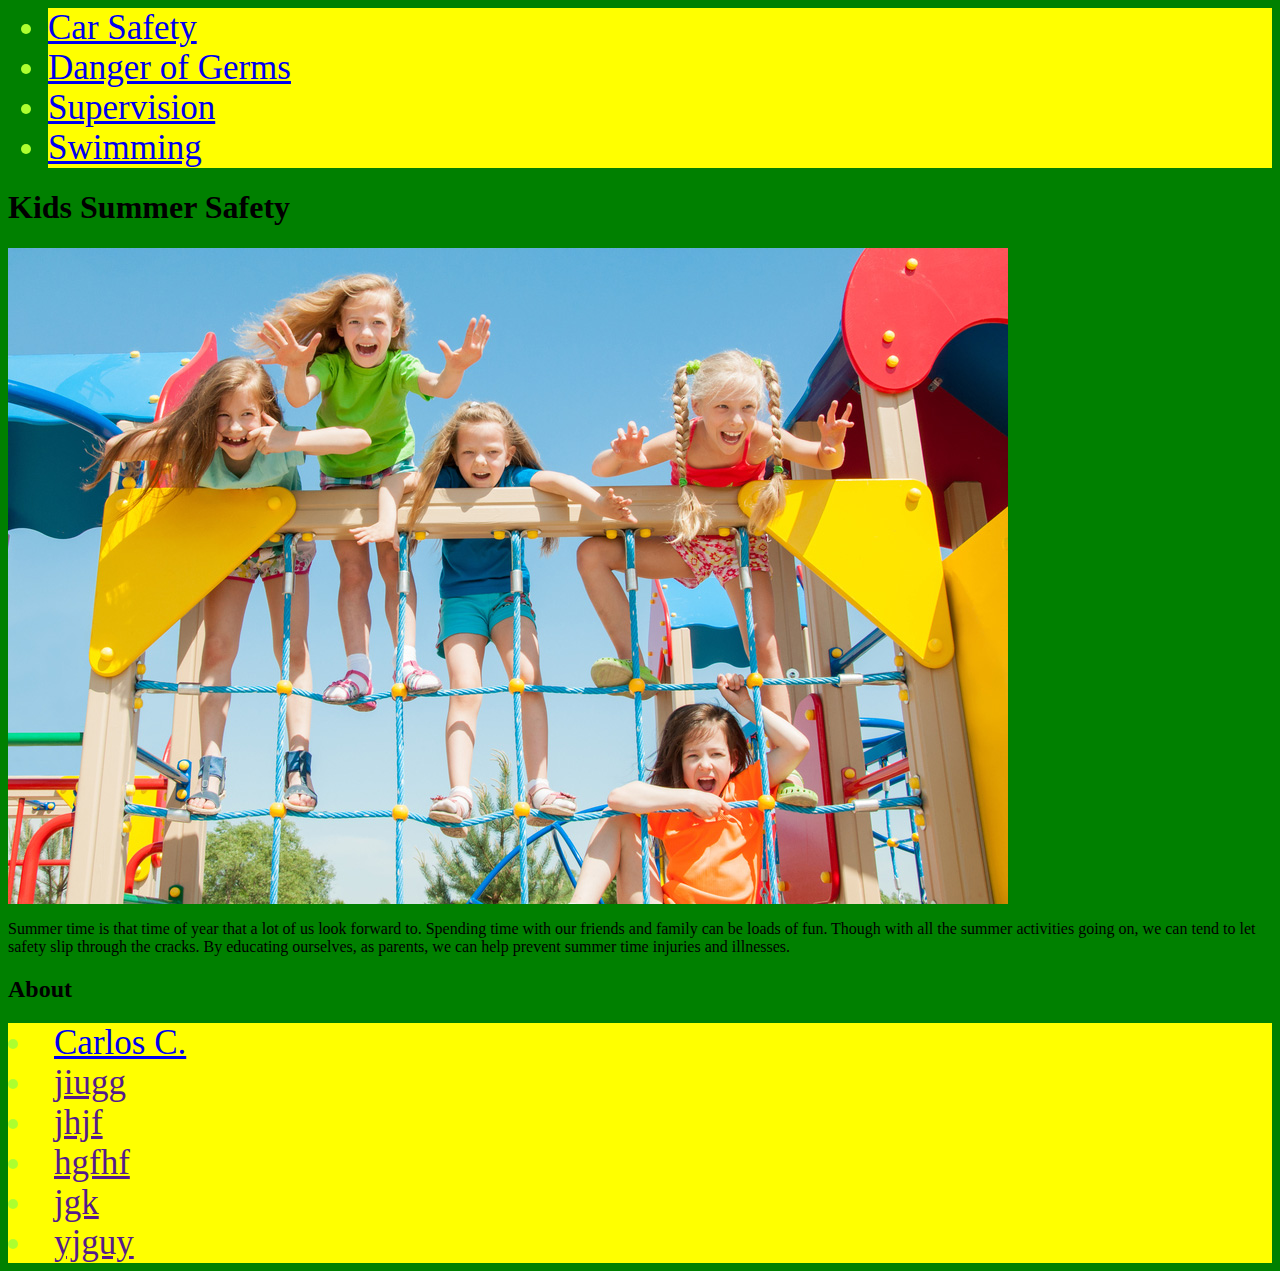
<file: index.html>
<html>
    <head>
        <link rel="stylesheet" type="text/css" href="styles.css">
    </head>
    <body>
        <nav> 
            <ul id="links">
                <li class="kid"><a href="carsafty.html">Car Safety</a></li>
                <li class="kid"><a href="Danger of Germs.html">Danger of Germs</a></li>
                <li class="kid"><a href="supervision.html">Supervision</a></li>
                <li class="kid"><a href="Swimming.html">Swimming</a></li>
                <!--<li class="kid"><a href="">jsjss</a></li>-->
            </ul>
        
        </nav>
            <header>
                <h1 id="title">Kids Summer Safety</h1>
            </header>
        <section>
            <img id="kidsplaying"src="kids.jpg">

            <p id="summary"> Summer time is that time of year that a lot of us look forward to.
                Spending time with our friends and family can be loads of fun. Though with all the summer
                activities going on, we can tend to let safety slip through the cracks.
                By educating ourselves, as parents, we can help prevent summer time
                injuries and illnesses.
            </p>
        </section>

    <aside>
        <h2 id="About">About</h2>
        <li class="personal"><a href="myself.html">Carlos C.</a></li>
        <li class="personal"><a href="">jiugg</a></li>
        <li class="personal"><a href="">jhjf</a></li>
        <li class="personal"><a href="">hgfhf</a></li>
        <li class="personal"><a href="">jgk</a></li>
        <li class="personal"><a href="">yjguy</a></li>
    </aside>
        <footer></footer>

    </body>
</html>
</file>
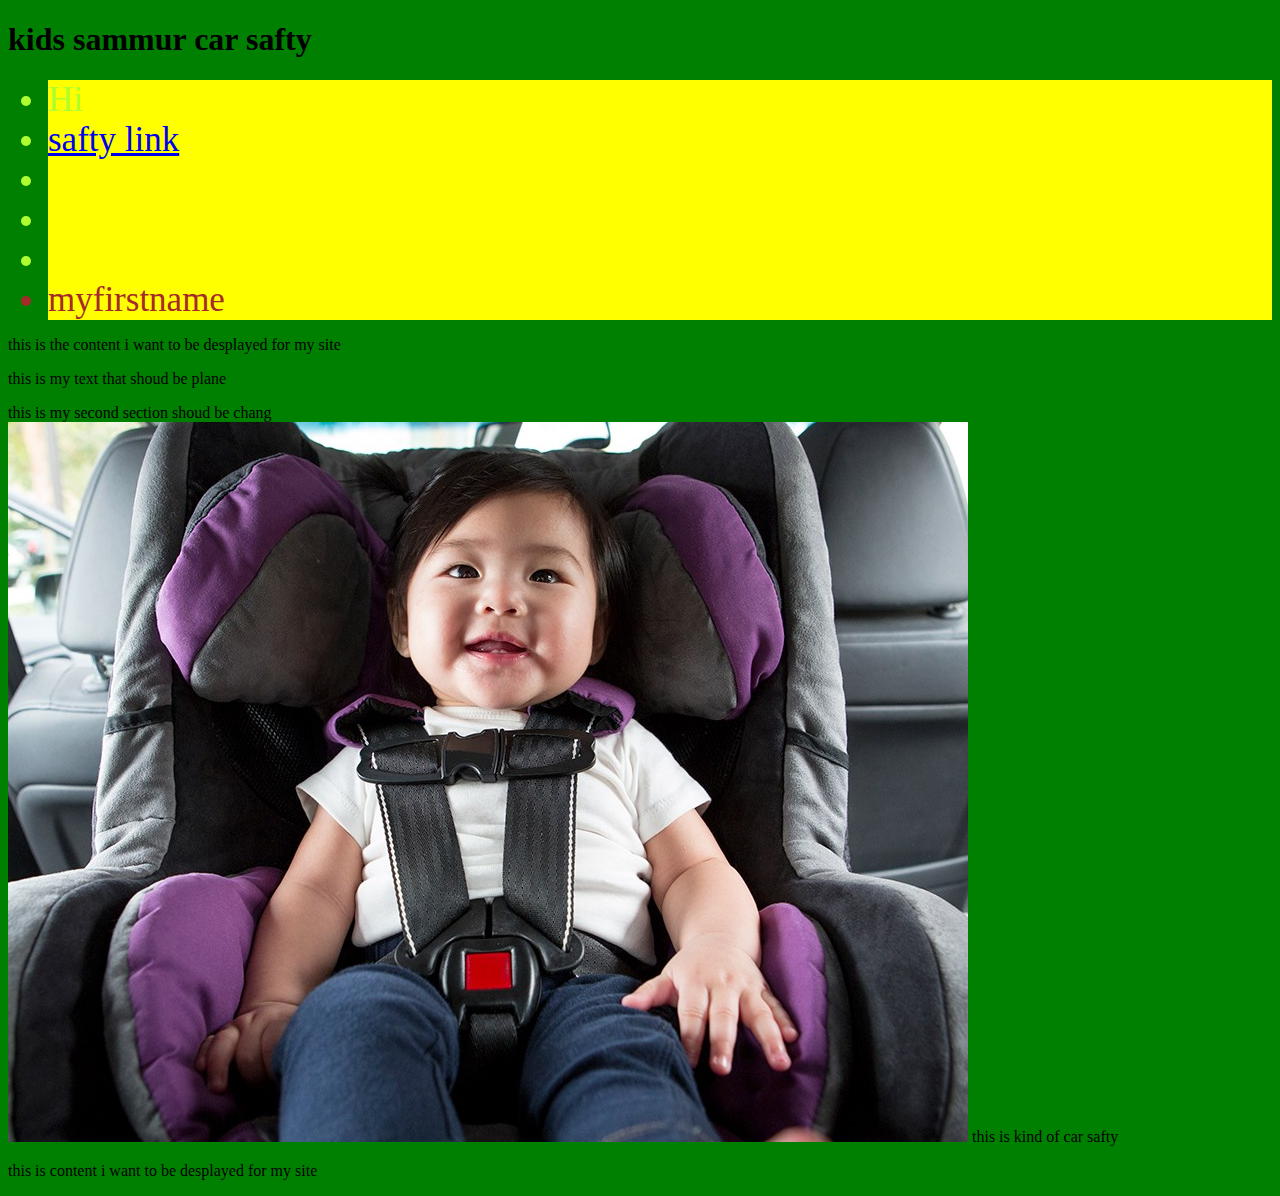
<file: carsafty.html>
<!DOCTYPE html>
<html>
<head>

<link rel="stylesheet" href="styles.css">
</head>


<body>
    <header>
    <h1> kids sammur car safty  </h1>   
 </header>
 <nav>
    <ul> 
        <li>Hi</li>
        <li > <a href="ann">safty link </a ></li>
        <li ></li> </li> <a href="taylor"> </a><li>
        <li> <a href="carlos "> </a></li>
        <li id="hiwot">myfirstname <a href="hiwot"> </a> </li>
    </ul>
</nav>
<section>
    <p class=" myclass">this is the content i want to be desplayed for my site</p>
    <p> this is my text that shoud be plane <p>
    </p class="myclass">this is my second section shoud be chang
</section>
<section>
    <img src="car-seat-safety.jpg" >  this is kind of car safty
    <p>this is content i want to be desplayed for my site </p>

</section>
<footer>

</footer>
    
</body>
</html>
</file>
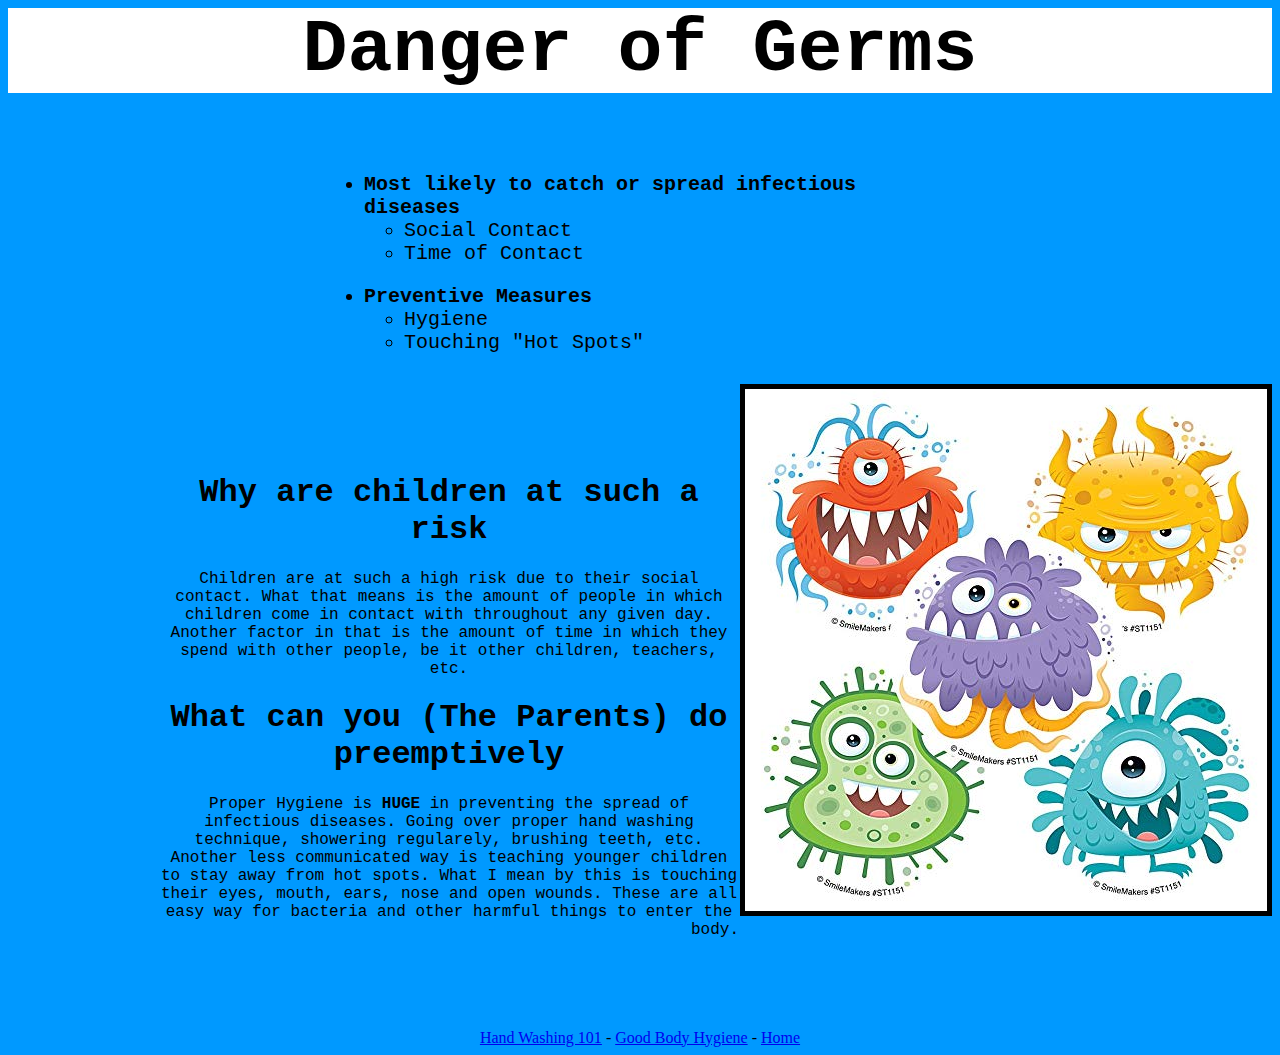
<file: Danger of Germs.html>
<html>
<Head>
    <link rel="stylesheet" type="text/css" href="TylerCSS.css">
</Head>

<body>
    <header>
        <h1 id=title>Danger of Germs</h1>
    </header>
    <section id=introlist>
        <ul>
            <li class=topbullets><b>Most likely to catch or spread infectious diseases</b></li>
        <ul>
            <li>Social Contact</li>
            <li>Time of Contact</li>
        </ul>
        </ul>

        <ul>
            <li class=topbullets><b>Preventive Measures</b></li>
        <ul>
            <li>Hygiene</li>
            <li>Touching "Hot Spots"</li>
        </ul>
        </ul>
    </section>
    <section id=side>

    </section>
    <section id=germpic>
        <img src="germs.jpg">
    </section>
    <article class=article>
        <h1>Why are children at such a risk</h1>
        <a>Children are at such a high risk due to their social contact. What that means is the amount of people in which children come in contact with throughout any given day.  Another factor in that is the amount of time in which they spend with other people, be it other children, teachers, etc.</a>
        <h1>What can you (The Parents) do preemptively</h1>
        <a>Proper Hygiene is <strong>HUGE</strong> in preventing the spread of infectious diseases.  Going over proper hand washing technique, showering regularely, brushing teeth, etc. Another less communicated way is teaching younger children to stay away from hot spots. What I mean by this is touching their eyes, mouth, ears, nose and open wounds.  These are all easy way for bacteria and other harmful things to enter the body. </a>
    </article>
    <footer id=handwash>
        <a href="https://allinahealth.org/health-conditions-and-treatments/hand-washing/">Hand Washing 101</a>
        <a>-</a>
        <a href="https://everydayhealth.com/healthy-living/guide-to-good-hygiene.aspx">Good Body Hygiene</a>
        <a>-</a>
        <a href="index.html">Home</a>
    </footer>
</body>

</html>
</file>
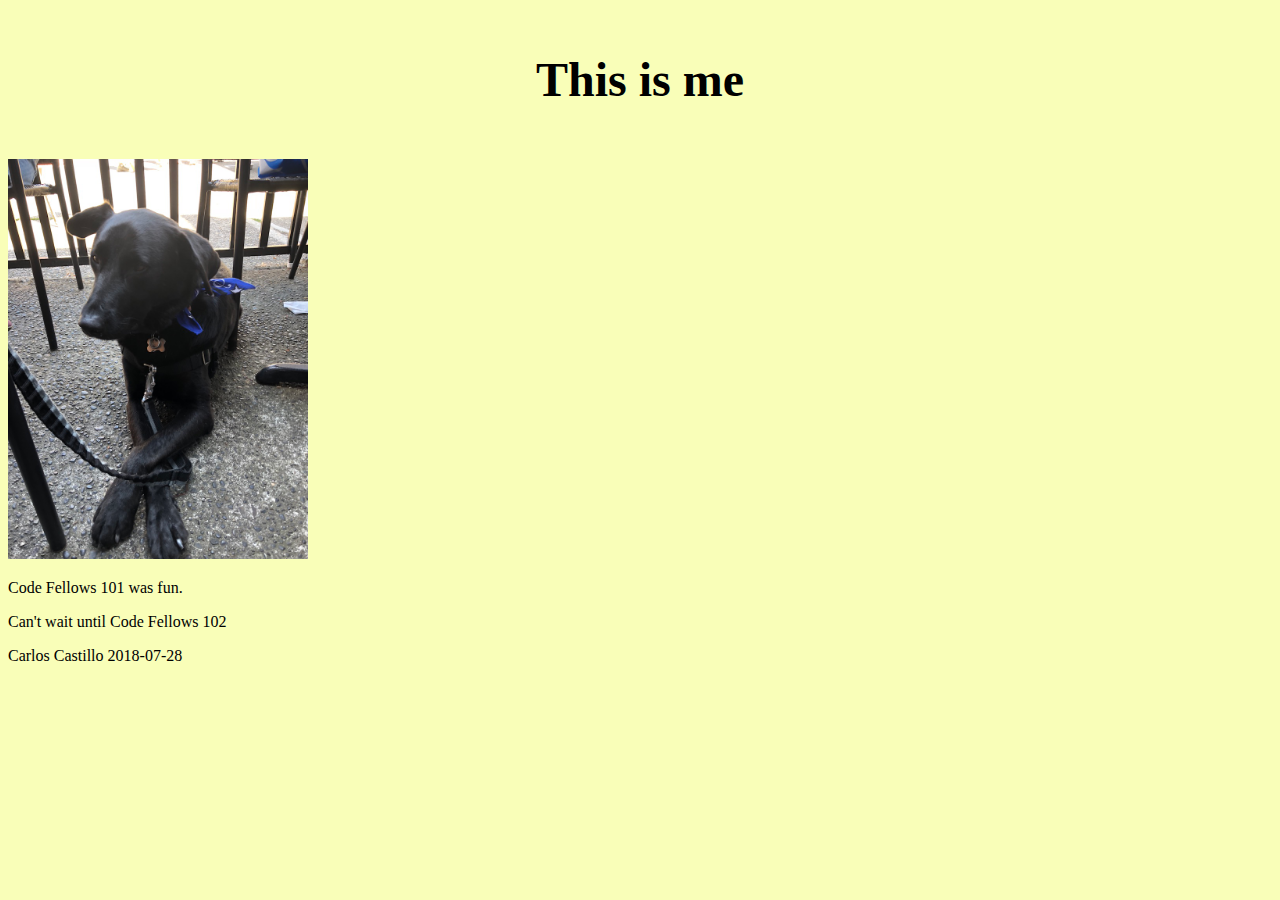
<file: myself.html>
<!DOCTYPE html>
<html>
<head>
    <meta charset="utf-8" />
    <meta http-equiv="X-UA-Compatible" content="IE=edge">
    <title>Parental Supervision</title>
    <meta name="viewport" content="width=device-width, initial-scale=1">
    <link rel="stylesheet" type="text/css" media="screen" href="style.css" />
</head>
<body>
    <title>Carlos!</title>
    <h1>This is me</h1>
    <img id="Carlos" src="UNADJUSTEDNONRAW_thumb_23c6.jpg">
    <p>Code Fellows 101 was fun.</p>
    <p>Can't wait until Code Fellows 102</p>
</body>

    <footer>
            Carlos Castillo 2018-07-28
    </footer>
    
</body>
</html>
</file>
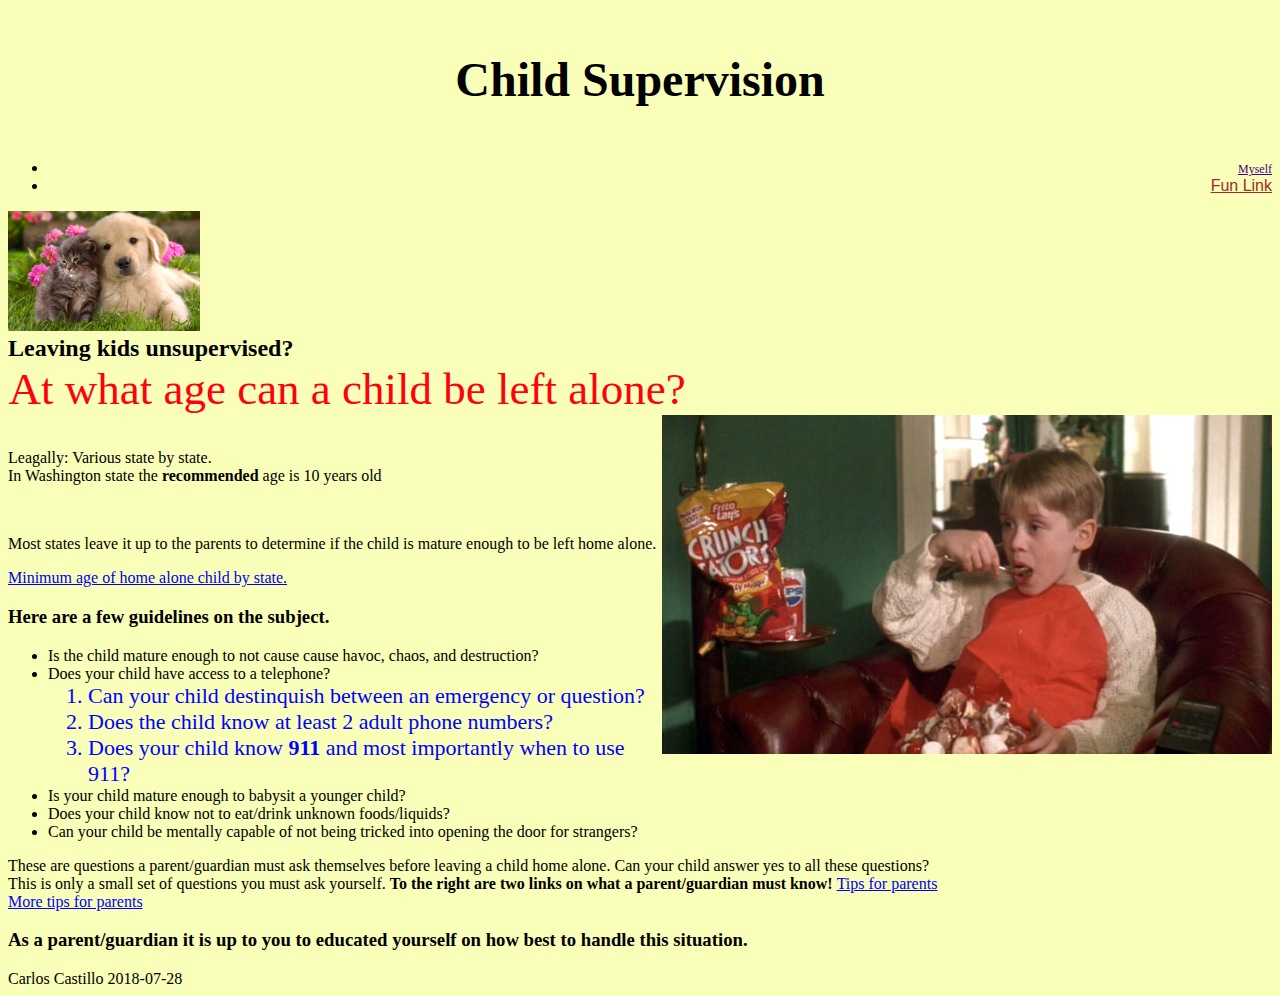
<file: supervision.html>
<!DOCTYPE html>
<html>
<head>
    <meta charset="utf-8" />
    <meta http-equiv="X-UA-Compatible" content="IE=edge">
    <title>Parental Supervision</title>
    <meta name="viewport" content="width=device-width, initial-scale=1">
    <link rel="stylesheet" type="text/css" media="screen" href="carlos.css" />
</head>
<body>
    <header Child supervision>
        <h1>Child Supervision</h1>
    </header>
    <nav id="both">
        <ul>
            <li><a id="myself" href="myself.html">Myself</a> </li>
            <li><a id="DOG" href="IMG_Dog.jpg">Fun Link</a> </li>
        </ul>
    </nav>
    <section>
        <img id="catdog" src="Cat.jpg"> <br /> </div>
    </section>
    <h2 id="leaving"><b>Leaving kids unsupervised?</b></h2>
    <p class="myclass">At what age can a child be left alone?</p>
    <img id="junk" src="EatJunk.jpg"> <br />
    <p>Leagally: Various state by state.  <br /> 
        In Washington state the <strong>recommended</strong> age is 10 years old</p><br />
    <p> Most states leave it up to the parents to determine if the child is mature enough to be left home alone.</p>
    <a href="http://www.latchkey-kids.com/latchkey-kids-age-limits.htm">Minimum age of home alone child by state.</a>
    <h3> Here are a few guidelines on the subject.</h3>
        <ul>
            <li>Is the child mature enough to not cause cause havoc, chaos, and destruction?</li>
            <li>Does your child have access to a telephone?</li>
            <ol>
                <li class="twoclass">Can your child destinquish between an emergency or question?</li>
                <li class="twoclass">Does the child know at least 2 adult phone numbers?</li>
                <li class="twoclass">Does your child know <strong>911</strong> and most importantly when to use 911?</li>
            </ol>
            <li>Is your child mature enough to babysit a younger child?</li>
            <li>Does your child know not to eat/drink unknown foods/liquids?</li>
            <li>Can your child be mentally capable of not being tricked into opening the door for strangers?</li>
        </ul>
        
    <p>These are questions a parent/guardian must ask themselves before leaving a child home alone.
        Can your child answer yes to all these questions? <br />
        This is only a small set of questions you must ask yourself.
        <b>To the right are two links on what a parent/guardian must know!</b>
        <a id="tips" href="https://www.huffingtonpost.com/lynn-perkins/tips-for-leaving-kids-home-alone-without-going-crazy-with-worry_b_7283958.html">Tips for parents</a> <br />
        <a id="tips" href="https://www.washingtonpost.com/lifestyle/on-parenting/when-is-it-safe-to-start-leaving-kids-home-alone/2017/08/28/a86390c0-7891-11e7-8839-ec48ec4cae25_story.html?noredirect=on&utm_term=.8f6e98e88282">More tips for parents</a>
    </p>
    <h3>As a parent/guardian it is up to you to educated yourself on how best to handle this situation.</h3>

    <footer>
            Carlos Castillo 2018-07-28
    </footer>
    
</body>
</html>
</file>
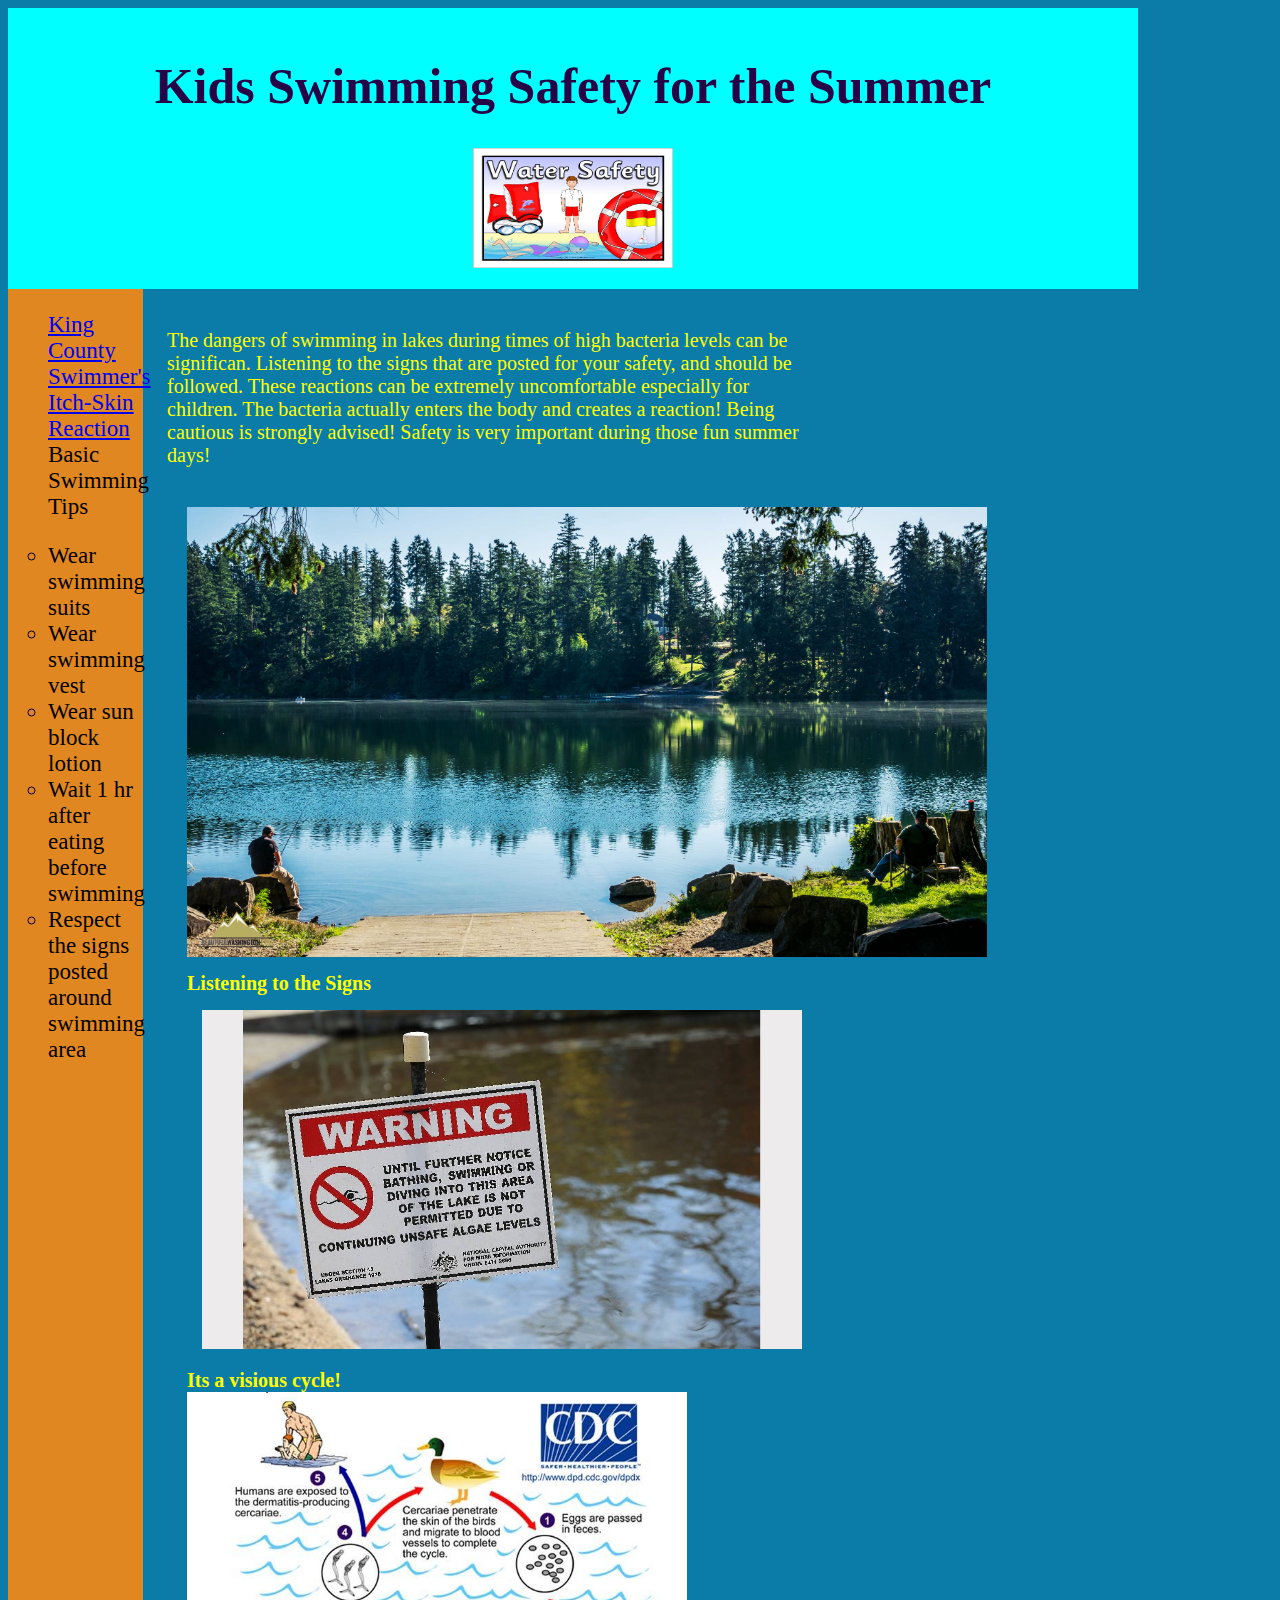
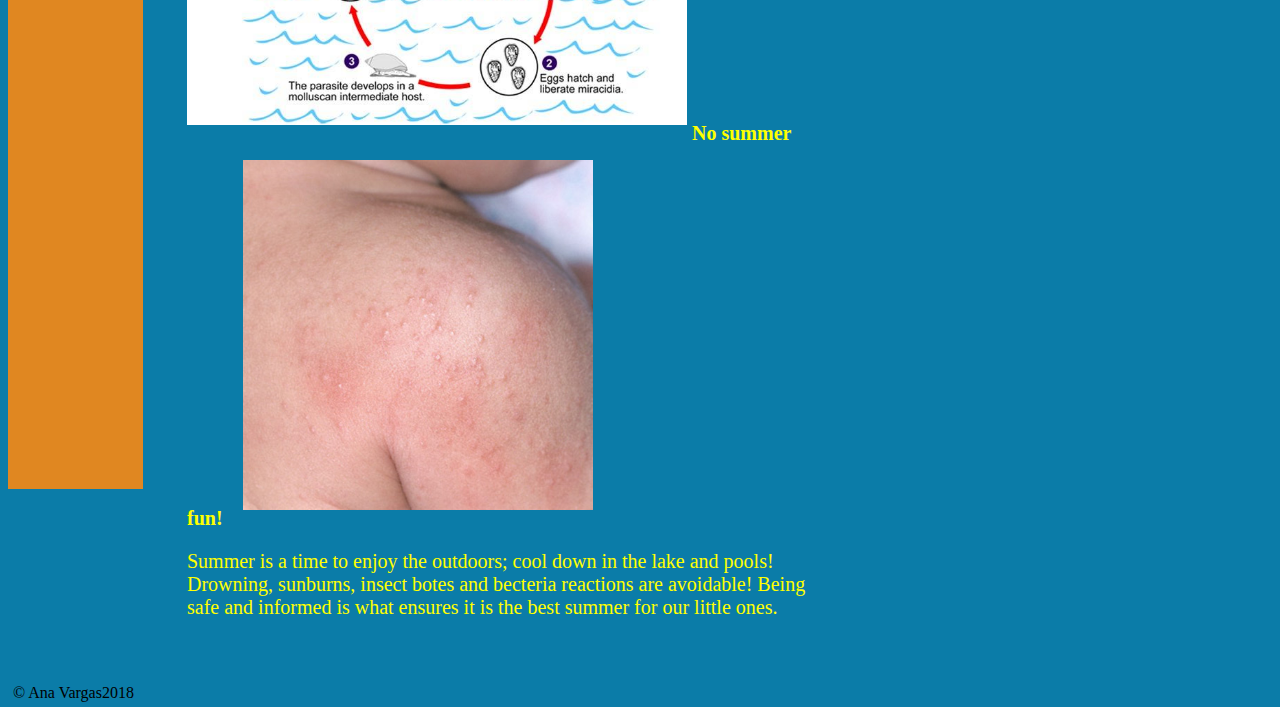
<file: Swimming.html>
<!DOCTYPE html>
<html>
    <head>
        <link REL="StyleSheet" TYPE="text/css" HREF="swimming.css">
    </head>

    <body>

        <header>
            <h1>Kids Swimming Safety for the Summer </h1>
            <img id="water" src="water.jpg">
        </header>

        <nav>
                <ul>
                
                        <li><a href="https://www.kingcounty.gov/services/environment/water-and-land/lakes/facts/bacteria.aspx">King County</a></li>
                        <li><a href="https://www.cdc.gov/parasites/swimmersitch/faqs.html">Swimmer's Itch-Skin Reaction</a></li>
                        <li><a href="https://momlovesbest.com/health/swimming"></a>Basic Swimming Tips</a></li>

                </ul>
                <ul id="list">

                        <li>Wear swimming suits</li>
                        <li>Wear swimming vest</li>
                        <li>Wear sun block lotion</li>
                        <li>Wait 1 hr after eating before swimming</li>
                        <li>Respect the signs posted around swimming area</li>
                    </ul>
        </nav>

        <section>
                <p>The dangers of swimming in lakes during times of high bacteria levels can be significan.
                        Listening to the signs that are posted for your safety, and should be followed.
                        These reactions can be extremely uncomfortable especially for children. The bacteria actually enters the body and creates a reaction!
                        Being cautious is strongly advised!
                        Safety is very important during those fun summer days!</p>
                
        
        
                <section>
                    <img id="lake" src="lake.jpg">
                    <strong>Listening to the Signs</strong>
                    <img id="warning" src="warning.jpg">
                    <strong>Its a visious cycle!</strong>
                    <img id="cycle" src="cycle.jpg">
                    <strong>No summer fun!</strong>
                    <img id="skin" src="skin.jpg">

                    <p>
                        Summer is a time to enjoy the outdoors; cool down in the lake and pools! 
                        Drowning, sunburns, insect botes and becteria reactions are avoidable!
                        Being safe and informed is what ensures it is the best summer for our little ones.

                    </p>
        
        
                </section>
        </section>

        <footer>
        &#169; Ana Vargas2018
        </footer>

    </body>
</html>
</file>
<file: styles.css>
html
{
    background-color: green;
}

li 
{
    font-size: 35px;  
color: greenyellow
}
.myclass { 
    color: black
    
}
#hiwot
{
   color: brown
}
.secondclass{
    color: bisque
}

li
{
    background-color: yellow;
}
#p{
  font-size: 40px ; 
}
img{
    
}
</file>
<file: TylerCSS.css>
html{background: rgb(0, 153, 255);
}

#title{
    text-align: center;
    font-size: 75px;
    background-color: white;
    font-family: "Courier New", Times, serif;
}

#introlist{
    margin: auto;
    width: 50%;
    font-size: 20;
    padding: 10px;
    font-family: "courier new", times, serif;
}

#germpic{
    margin: auto;
    width: auto;
    float: right;
    border: 5px solid black; 
}

.article{
    margin-left: 150px;
    margin-top: 90px;
    text-align: center;
    vertical-align: middle;
    font-family: 'courier new', times, serif;    
}

#handwash{
    margin-top: 90px;
    text-align: center;
    vertical-align: bottom;
}

#side{
    
}
</file>
<file: style.css>
html{
    background-color: rgba(246, 254, 156, 0.714)
}
#myself{color: indigo;
        font-size: 12px;
        text-align: right;}
#DOG{color: brown;
    font-size: medium;
    font: status-bar;
    text-align: center;}
#leaving{color: black;
margin: 0px;}
#both{text-align: right;}
.myclass{
    color: rgb(255, 0, 13);
    font-size: 45px;
    font-style: bold;
    margin: 0.5px;
    border-top: 0px;
        }
.twoclass{
    color: blue;
    font-size: 22px;
}
div{
    height: 10px;
    background-color: antiquewhite;
}
#catdog{
    height: 120px;
}
#junk{float: right;
    }
#Carlos{height: 400px;}
#tips{color: blue;
font-variant-east-asian: ruby;}
h1{border-block-start-width: thick;
    font-display: block;
    background-origin: padding-box;
    background-blend-mode: darken;
    text-decoration-color: sienna;
    text-size-adjust: large;
    text-align: center;
    padding: 20px;
    font-size: xxx-large;
    background-position-x: center;
    border-bottom-color: brown;
    box-shadow: rgba(40, 3, 205, 0.714)
}
</file>
<file: carlos.css>
html{
    background-color: rgba(246, 254, 156, 0.714)
}
#myself{color: indigo;
        font-size: 12px;
        text-align: right;}
#DOG{color: brown;
    font-size: medium;
    font: status-bar;
    text-align: center;}
#leaving{color: black;
margin: 0px;}
#both{text-align: right;}
.myclass{
    color: rgb(255, 0, 13);
    font-size: 45px;
    font-style: bold;
    margin: 0.5px;
    border-top: 0px;
        }
.twoclass{
    color: blue;
    font-size: 22px;
}
div{
    height: 10px;
    background-color: antiquewhite;
}
#catdog{
    height: 120px;
}
#junk{float: right;
    }
#Carlos{height: 400px;}
#tips{color: blue;
font-variant-east-asian: ruby;}
h1{border-block-start-width: thick;
    font-display: block;
    background-origin: padding-box;
    background-blend-mode: darken;
    text-decoration-color: sienna;
    text-size-adjust: large;
    text-align: center;
    padding: 20px;
    font-size: xxx-large;
    background-position-x: center;
    border-bottom-color: brown;
    box-shadow: rgba(40, 3, 205, 0.714)
}
</file>
<file: swimming.css>
/* Note to students: Some properties are given to you to fill out,
others you can modify as they stand, and if you have time,
there are definitely some properties you should add! */

html {
  height: 100%;
  background-color: rgb(11, 124, 168) 
}

body {
  height: 100%;
}

header {
  padding: 15px;
  display: block;
  width: 1100px;
  color:rgb(38, 4, 70);
  background-color: aqua;
  text-align: center;
  font-size:25px;
  display: block;
  text-align:center;
}

nav {
  line-height:;
  background-color:rgb(224, 135, 33);
  width:150px;
  display: inline-block;
  vertical-align: top;
  display: block;
  width: 135px;
  height: 1800px;
  display: inline-block;
  font-size: 23px;
}

nav ul {
  list-style-type: none;
}
#list{
  list-style-type: circle;
}

a {
    color: ;
}

section {
  width: 516px;
  display: inline-block;
  color: yellow;
  display:inline-block;
  padding: 20px;
  width:640px;
  font-size: 20px;
}

aside {
  width: 125px;
  display: inline-block;
  vertical-align: top;
  background-color:;
  font-size: ;
}

aside ul {
  list-style-type: none;
}

footer {
  width: 790px;
  background-color:;
  text-align:;
  padding:5px;
  display: block;
}


#lake{
  margin-bottom: 10px;
  width:800px;
}

#warning{
  width:600px;
  margin-bottom: 15px;
  margin:15px
}

#cycle{
  margin-bottom: 15px;
  width: 500px;

}

#skin{
  margin:15px;
  width:350px;
}

#water{
  width:200px;
  height:120px;
}
</file>
